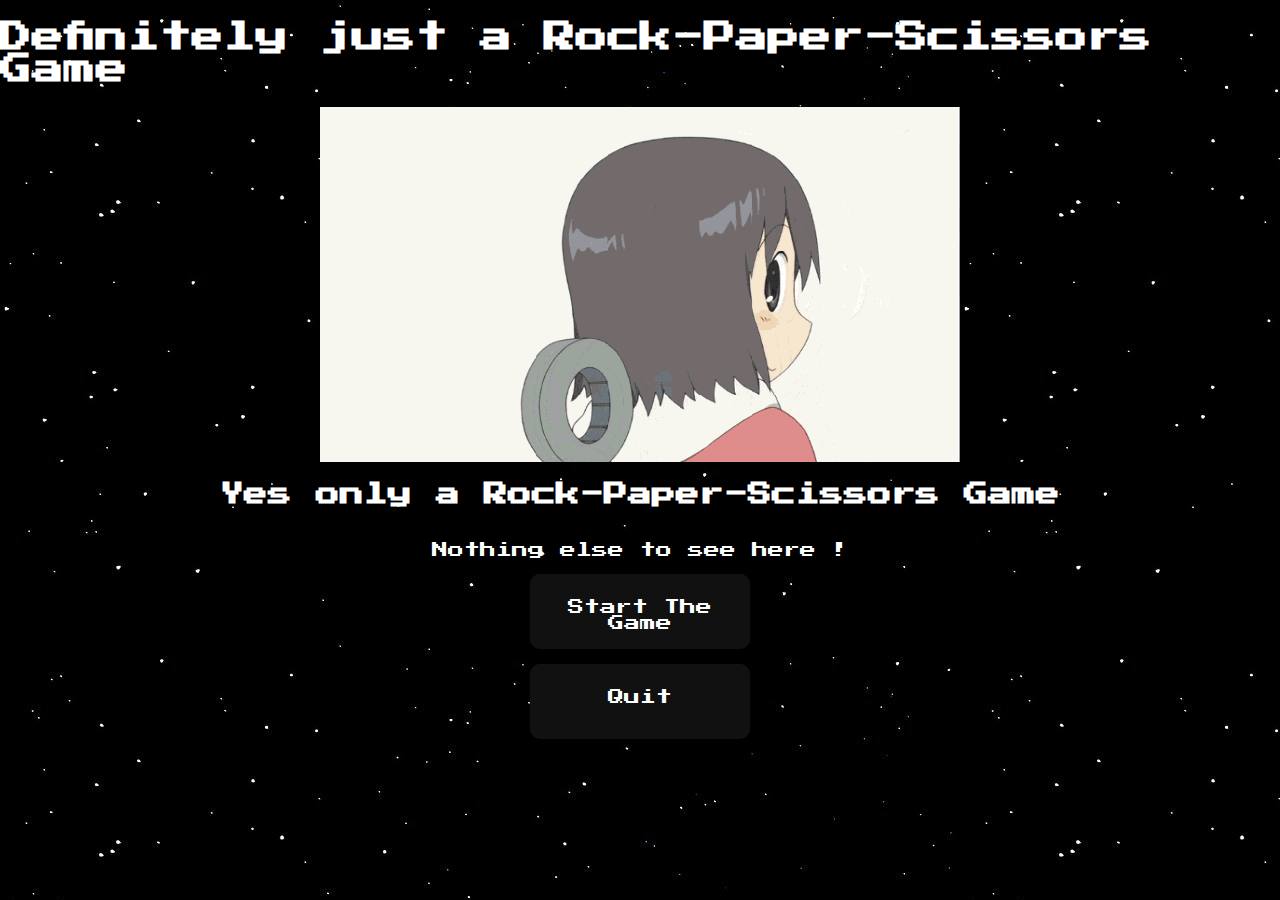
<file: index.html>
<!DOCTYPE html>
<html lang="en">
<head>
    <meta charset="UTF-8">
    <meta http-equiv="X-UA-Compatible" content="IE=edge">
    <meta name="viewport" content="width=device-width, initial-scale=1.0">
    <link rel="stylesheet" href="./styles/main-menu-style.css">
    <title>Document</title>
</head>
<body>
    <section id="title-section">
        <h1>Definitely just a Rock-Paper-Scissors Game</h1>
    </section>
    <section id="main-section">
        <img src="./styles/img/rockappaerscissors.gif" alt="">
        <h2>Yes only a Rock-Paper-Scissors Game</h2>
        <p>Nothing else to see here ! </p>
        <a href="RockPaperScissors.html" class="glow-on-hover"> Start The Game </button>
        <a href="RockPaperScissors.html" class="glow-on-hover">Quit</button>
    </section>

</body>
</html>
</file>
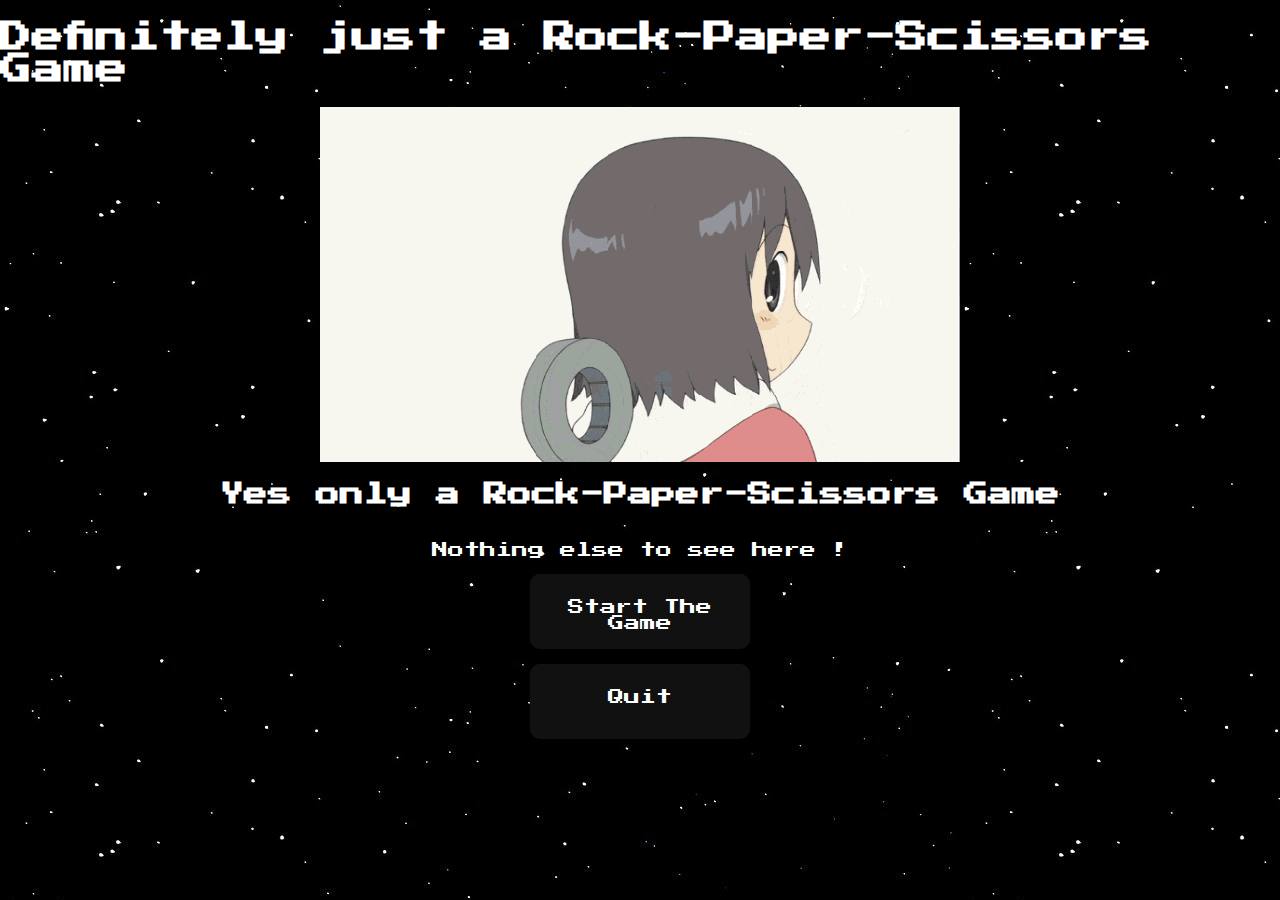
<file: mainmenu.html>
<!DOCTYPE html>
<html lang="en">
<head>
    <meta charset="UTF-8">
    <meta http-equiv="X-UA-Compatible" content="IE=edge">
    <meta name="viewport" content="width=device-width, initial-scale=1.0">
    <link rel="stylesheet" href="./styles/main-menu-style.css">
    <title>Document</title>
</head>
<body>
    <section id="title-section">
        <h1>Definitely just a Rock-Paper-Scissors Game</h1>
    </section>
    <section id="main-section">
        <img src="./styles/img/rockappaerscissors.gif" alt="">
        <h2>Yes only a Rock-Paper-Scissors Game</h2>
        <p>Nothing else to see here ! </p>
        <a href="RockPaperScissors.html" class="glow-on-hover"> Start The Game </button>
        <a href="RockPaperScissors.html" class="glow-on-hover">Quit</button>
    </section>

</body>
</html>
</file>
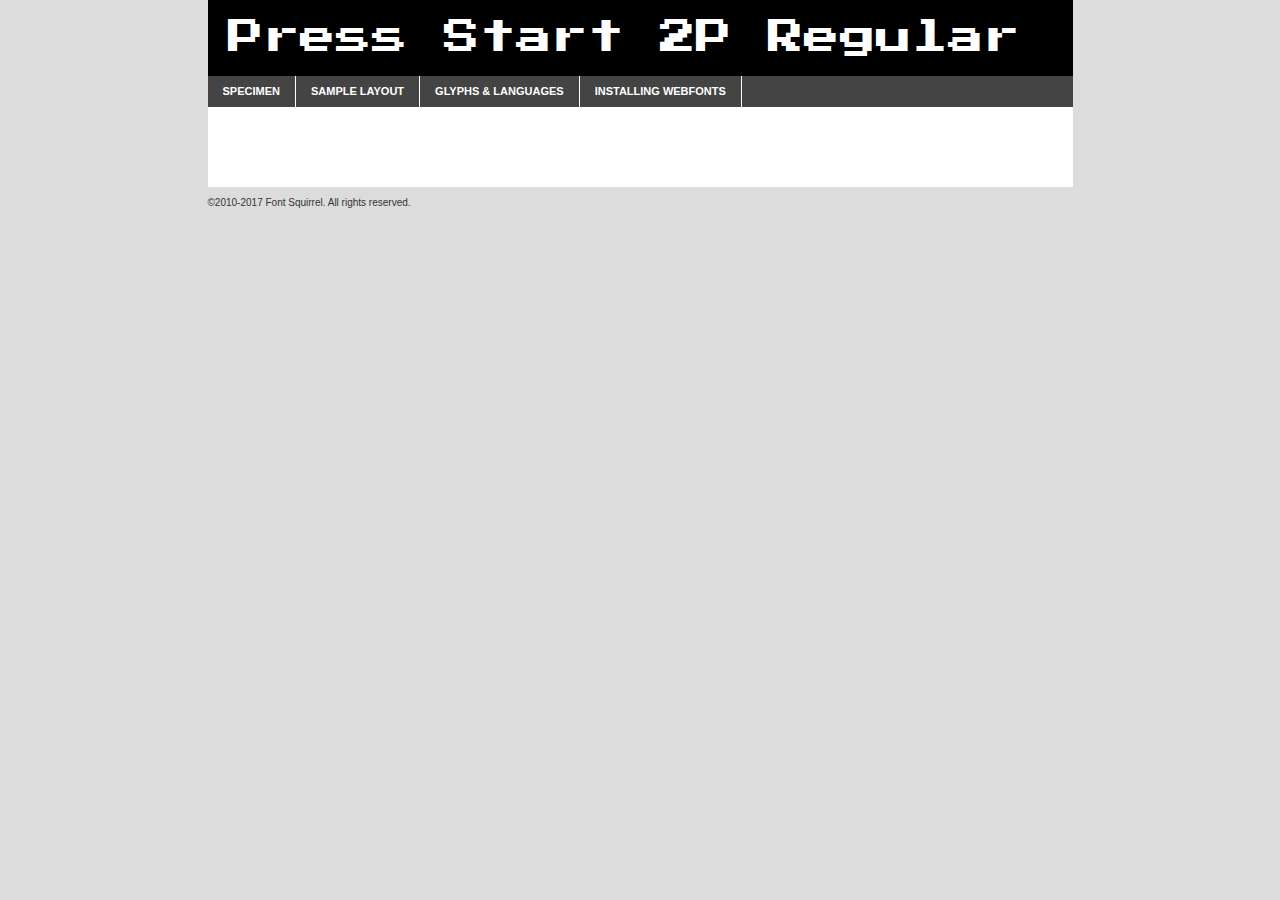
<file: fonts/pressstart2p-regular-demo.html>
<!DOCTYPE html PUBLIC "-//W3C//DTD XHTML 1.0 Transitional//EN"
	"http://www.w3.org/TR/xhtml1/DTD/xhtml1-transitional.dtd">

<html xmlns="http://www.w3.org/1999/xhtml" xml:lang="en" lang="en">
<head>
	<meta http-equiv="Content-Type" content="text/html; charset=utf-8" />
	<script src="http://ajax.googleapis.com/ajax/libs/jquery/1.7.2/jquery.min.js" type="text/javascript" charset="utf-8"></script>
	<script type="text/javascript">
	(function($){$.fn.easyTabs=function(option){var param=jQuery.extend({fadeSpeed:"fast",defaultContent:1,activeClass:'active'},option);$(this).each(function(){var thisId="#"+this.id;if(param.defaultContent==''){param.defaultContent=1;}
	if(typeof param.defaultContent=="number")
	{var defaultTab=$(thisId+" .tabs li:eq("+(param.defaultContent-1)+") a").attr('href').substr(1);}else{var defaultTab=param.defaultContent;}
	$(thisId+" .tabs li a").each(function(){var tabToHide=$(this).attr('href').substr(1);$("#"+tabToHide).addClass('easytabs-tab-content');});hideAll();changeContent(defaultTab);function hideAll(){$(thisId+" .easytabs-tab-content").hide();}
	function changeContent(tabId){hideAll();$(thisId+" .tabs li").removeClass(param.activeClass);$(thisId+" .tabs li a[href=#"+tabId+"]").closest('li').addClass(param.activeClass);if(param.fadeSpeed!="none")
	{$(thisId+" #"+tabId).fadeIn(param.fadeSpeed);}else{$(thisId+" #"+tabId).show();}}
	$(thisId+" .tabs li").click(function(){var tabId=$(this).find('a').attr('href').substr(1);changeContent(tabId);return false;});});}})(jQuery);
	</script>
	<link rel="stylesheet" href="specimen_files/specimen_stylesheet.css" type="text/css" charset="utf-8" />
	<link rel="stylesheet" href="stylesheet.css" type="text/css" charset="utf-8" />

	<style type="text/css">
					body{
				font-family: 'press_start_2pregular';
							}
		</style>

	<title>Press Start 2P Regular Specimen</title>
	
	
	<script type="text/javascript" charset="utf-8">
		$(document).ready(function() {
			$('#container').easyTabs({defaultContent:1});
		});
	</script>
</head>

<body>
<div id="container">
	<div id="header">
		Press Start 2P Regular	</div>
	<ul class="tabs">
		<li><a href="#specimen">Specimen</a></li>
		<li><a href="#layout">Sample Layout</a></li>
				<li><a href="#glyphs">Glyphs &amp; Languages</a></li>
		<li><a href="#installing">Installing Webfonts</a></li>
		
	</ul>
	
	<div id="main_content">

		
			<div id="specimen">
		
				<div class="section">
					<div class="grid12 firstcol">
						<div class="huge">AaBb</div>
					</div>
				</div>
		
				<div class="section">
					<div class="glyph_range">A&#x200B;B&#x200b;C&#x200b;D&#x200b;E&#x200b;F&#x200b;G&#x200b;H&#x200b;I&#x200b;J&#x200b;K&#x200b;L&#x200b;M&#x200b;N&#x200b;O&#x200b;P&#x200b;Q&#x200b;R&#x200b;S&#x200b;T&#x200b;U&#x200b;V&#x200b;W&#x200b;X&#x200b;Y&#x200b;Z&#x200b;a&#x200b;b&#x200b;c&#x200b;d&#x200b;e&#x200b;f&#x200b;g&#x200b;h&#x200b;i&#x200b;j&#x200b;k&#x200b;l&#x200b;m&#x200b;n&#x200b;o&#x200b;p&#x200b;q&#x200b;r&#x200b;s&#x200b;t&#x200b;u&#x200b;v&#x200b;w&#x200b;x&#x200b;y&#x200b;z&#x200b;1&#x200b;2&#x200b;3&#x200b;4&#x200b;5&#x200b;6&#x200b;7&#x200b;8&#x200b;9&#x200b;0&#x200b;&amp;&#x200b;.&#x200b;,&#x200b;?&#x200b;!&#x200b;&#64;&#x200b;(&#x200b;)&#x200b;#&#x200b;$&#x200b;%&#x200b;*&#x200b;+&#x200b;-&#x200b;=&#x200b;:&#x200b;;</div>
				</div>
				<div class="section">
					<div class="grid12 firstcol">
						<table class="sample_table">
							<tr><td>10</td><td class="size10">abcdefghijklmnopqrstuvwxyzABCDEFGHIJKLMNOPQRSTUVWXYZ0123456789abcdefghijklmnopqrstuvwxyzABCDEFGHIJKLMNOPQRSTUVWXYZ0123456789abcdefghijklmnopqrstuvwxyzABCDEFGHIJKLMNOPQRSTUVWXYZ</td></tr>
							<tr><td>11</td><td class="size11">abcdefghijklmnopqrstuvwxyzABCDEFGHIJKLMNOPQRSTUVWXYZ0123456789abcdefghijklmnopqrstuvwxyzABCDEFGHIJKLMNOPQRSTUVWXYZ0123456789abcdefghijklmnopqrstuvwxyzABCDEFGHIJKLMNOPQRSTUVWXYZ</td></tr>
							<tr><td>12</td><td class="size12">abcdefghijklmnopqrstuvwxyzABCDEFGHIJKLMNOPQRSTUVWXYZ0123456789abcdefghijklmnopqrstuvwxyzABCDEFGHIJKLMNOPQRSTUVWXYZ0123456789abcdefghijklmnopqrstuvwxyzABCDEFGHIJKLMNOPQRSTUVWXYZ</td></tr>
							<tr><td>13</td><td class="size13">abcdefghijklmnopqrstuvwxyzABCDEFGHIJKLMNOPQRSTUVWXYZ0123456789abcdefghijklmnopqrstuvwxyzABCDEFGHIJKLMNOPQRSTUVWXYZ0123456789abcdefghijklmnopqrstuvwxyzABCDEFGHIJKLMNOPQRSTUVWXYZ</td></tr>
							<tr><td>14</td><td class="size14">abcdefghijklmnopqrstuvwxyzABCDEFGHIJKLMNOPQRSTUVWXYZ0123456789abcdefghijklmnopqrstuvwxyzABCDEFGHIJKLMNOPQRSTUVWXYZ0123456789abcdefghijklmnopqrstuvwxyzABCDEFGHIJKLMNOPQRSTUVWXYZ</td></tr>
							<tr><td>16</td><td class="size16">abcdefghijklmnopqrstuvwxyzABCDEFGHIJKLMNOPQRSTUVWXYZ0123456789abcdefghijklmnopqrstuvwxyzABCDEFGHIJKLMNOPQRSTUVWXYZ</td></tr>
							<tr><td>18</td><td class="size18">abcdefghijklmnopqrstuvwxyzABCDEFGHIJKLMNOPQRSTUVWXYZ0123456789abcdefghijklmnopqrstuvwxyzABCDEFGHIJKLMNOPQRSTUVWXYZ</td></tr>
							<tr><td>20</td><td class="size20">abcdefghijklmnopqrstuvwxyzABCDEFGHIJKLMNOPQRSTUVWXYZ0123456789abcdefghijklmnopqrstuvwxyzABCDEFGHIJKLMNOPQRSTUVWXYZ</td></tr>
							<tr><td>24</td><td class="size24">abcdefghijklmnopqrstuvwxyzABCDEFGHIJKLMNOPQRSTUVWXYZ0123456789abcdefghijklmnopqrstuvwxyzABCDEFGHIJKLMNOPQRSTUVWXYZ</td></tr>
							<tr><td>30</td><td class="size30">abcdefghijklmnopqrstuvwxyzABCDEFGHIJKLMNOPQRSTUVWXYZ0123456789abcdefghijklmnopqrstuvwxyzABCDEFGHIJKLMNOPQRSTUVWXYZ</td></tr>
							<tr><td>36</td><td class="size36">abcdefghijklmnopqrstuvwxyzABCDEFGHIJKLMNOPQRSTUVWXYZ0123456789abcdefghijklmnopqrstuvwxyzABCDEFGHIJKLMNOPQRSTUVWXYZ</td></tr>
							<tr><td>48</td><td class="size48">abcdefghijklmnopqrstuvwxyzABCDEFGHIJKLMNOPQRSTUVWXYZ0123456789abcdefghijklmnopqrstuvwxyzABCDEFGHIJKLMNOPQRSTUVWXYZ</td></tr>
							<tr><td>60</td><td class="size60">abcdefghijklmnopqrstuvwxyzABCDEFGHIJKLMNOPQRSTUVWXYZ0123456789abcdefghijklmnopqrstuvwxyzABCDEFGHIJKLMNOPQRSTUVWXYZ</td></tr>
							<tr><td>72</td><td class="size72">abcdefghijklmnopqrstuvwxyzABCDEFGHIJKLMNOPQRSTUVWXYZ0123456789abcdefghijklmnopqrstuvwxyzABCDEFGHIJKLMNOPQRSTUVWXYZ</td></tr>
							<tr><td>90</td><td class="size90">abcdefghijklmnopqrstuvwxyzABCDEFGHIJKLMNOPQRSTUVWXYZ0123456789abcdefghijklmnopqrstuvwxyzABCDEFGHIJKLMNOPQRSTUVWXYZ</td></tr>
						</table>
				
					</div>
			
				</div>
		
		
		
								<div class="section" id="bodycomparison">


										<div id="xheight">
				<div class="fontbody">&#x25FC;&#x25FC;&#x25FC;&#x25FC;&#x25FC;&#x25FC;&#x25FC;&#x25FC;&#x25FC;&#x25FC;&#x25FC;&#x25FC;&#x25FC;&#x25FC;&#x25FC;&#x25FC;&#x25FC;&#x25FC;&#x25FC;&#x25FC;&#x25FC;&#x25FC;&#x25FC;&#x25FC;&#x25FC;&#x25FC;&#x25FC;&#x25FC;&#x25FC;&#x25FC;&#x25FC;&#x25FC;&#x25FC;&#x25FC;&#x25FC;&#x25FC;&#x25FC;&#x25FC;&#x25FC;&#x25FC;&#x25FC;&#x25FC;&#x25FC;&#x25FC;&#x25FC;&#x25FC;&#x25FC;&#x25FC;&#x25FC;&#x25FC;&#x25FC;&#x25FC;&#x25FC;&#x25FC;&#x25FC;&#x25FC;&#x25FC;&#x25FC;&#x25FC;&#x25FC;&#x25FC;&#x25FC;&#x25FC;&#x25FC;&#x25FC;&#x25FC;&#x25FC;&#x25FC;&#x25FC;&#x25FC;&#x25FC;&#x25FC;&#x25FC;&#x25FC;&#x25FC;&#x25FC;&#x25FC;&#x25FC;&#x25FC;&#x25FC;&#x25FC;&#x25FC;&#x25FC;&#x25FC;&#x25FC;&#x25FC;&#x25FC;&#x25FC;&#x25FC;&#x25FC;&#x25FC;&#x25FC;&#x25FC;&#x25FC;&#x25FC;&#x25FC;&#x25FC;&#x25FC;&#x25FC;body</div><div class="arialbody">body</div><div class="verdanabody">body</div><div class="georgiabody">body</div></div>
										<div class="fontbody" style="z-index:1">
											body<span>Press Start 2P Regular</span>
										</div>
										<div class="arialbody" style="z-index:1">
											body<span>Arial</span>
										</div>
										<div class="verdanabody" style="z-index:1">
											body<span>Verdana</span>
										</div>
										<div class="georgiabody" style="z-index:1">
											body<span>Georgia</span>
										</div>



								</div>
		
		
				<div class="section psample psample_row1" id="">
					
					<div class="grid2 firstcol">
						<p class="size10"><span>10.</span>Aenean lacinia bibendum nulla sed consectetur. Fusce dapibus, tellus ac cursus commodo, tortor mauris condimentum nibh, ut fermentum massa justo sit amet risus. Nullam id dolor id nibh ultricies vehicula ut id elit. Cum sociis natoque penatibus et magnis dis parturient montes, nascetur ridiculus mus. Nulla vitae elit libero, a pharetra augue.</p>
			
					</div>
					<div class="grid3">
						<p class="size11"><span>11.</span>Aenean lacinia bibendum nulla sed consectetur. Fusce dapibus, tellus ac cursus commodo, tortor mauris condimentum nibh, ut fermentum massa justo sit amet risus. Nullam id dolor id nibh ultricies vehicula ut id elit. Cum sociis natoque penatibus et magnis dis parturient montes, nascetur ridiculus mus. Nulla vitae elit libero, a pharetra augue.</p>
			
					</div>
					<div class="grid3">
						<p class="size12"><span>12.</span>Aenean lacinia bibendum nulla sed consectetur. Fusce dapibus, tellus ac cursus commodo, tortor mauris condimentum nibh, ut fermentum massa justo sit amet risus. Nullam id dolor id nibh ultricies vehicula ut id elit. Cum sociis natoque penatibus et magnis dis parturient montes, nascetur ridiculus mus. Nulla vitae elit libero, a pharetra augue.</p>
			
					</div>
					<div class="grid4">
						<p class="size13"><span>13.</span>Aenean lacinia bibendum nulla sed consectetur. Fusce dapibus, tellus ac cursus commodo, tortor mauris condimentum nibh, ut fermentum massa justo sit amet risus. Nullam id dolor id nibh ultricies vehicula ut id elit. Cum sociis natoque penatibus et magnis dis parturient montes, nascetur ridiculus mus. Nulla vitae elit libero, a pharetra augue.</p>
			
					</div>
					<div class="white_blend"></div>
					
				</div>
				<div class="section psample psample_row2" id="">
					<div class="grid3 firstcol">
						<p class="size14"><span>14.</span>Aenean lacinia bibendum nulla sed consectetur. Fusce dapibus, tellus ac cursus commodo, tortor mauris condimentum nibh, ut fermentum massa justo sit amet risus. Nullam id dolor id nibh ultricies vehicula ut id elit. Cum sociis natoque penatibus et magnis dis parturient montes, nascetur ridiculus mus. Nulla vitae elit libero, a pharetra augue.</p>
			
					</div>
					<div class="grid4">
						<p class="size16"><span>16.</span>Aenean lacinia bibendum nulla sed consectetur. Fusce dapibus, tellus ac cursus commodo, tortor mauris condimentum nibh, ut fermentum massa justo sit amet risus. Nullam id dolor id nibh ultricies vehicula ut id elit. Cum sociis natoque penatibus et magnis dis parturient montes, nascetur ridiculus mus. Nulla vitae elit libero, a pharetra augue.</p>
			
					</div>
					<div class="grid5">
						<p class="size18"><span>18.</span>Aenean lacinia bibendum nulla sed consectetur. Fusce dapibus, tellus ac cursus commodo, tortor mauris condimentum nibh, ut fermentum massa justo sit amet risus. Nullam id dolor id nibh ultricies vehicula ut id elit. Cum sociis natoque penatibus et magnis dis parturient montes, nascetur ridiculus mus. Nulla vitae elit libero, a pharetra augue.</p>
			
					</div>

					<div class="white_blend"></div>

				</div>
				
				<div class="section psample psample_row3" id="">
					<div class="grid5 firstcol">
						<p class="size20"><span>20.</span>Aenean lacinia bibendum nulla sed consectetur. Fusce dapibus, tellus ac cursus commodo, tortor mauris condimentum nibh, ut fermentum massa justo sit amet risus. Nullam id dolor id nibh ultricies vehicula ut id elit. Cum sociis natoque penatibus et magnis dis parturient montes, nascetur ridiculus mus. Nulla vitae elit libero, a pharetra augue.</p>
					</div>
					<div class="grid7">
						<p class="size24"><span>24.</span>Aenean lacinia bibendum nulla sed consectetur. Fusce dapibus, tellus ac cursus commodo, tortor mauris condimentum nibh, ut fermentum massa justo sit amet risus. Nullam id dolor id nibh ultricies vehicula ut id elit. Cum sociis natoque penatibus et magnis dis parturient montes, nascetur ridiculus mus. Nulla vitae elit libero, a pharetra augue.</p>
					</div>
					
					<div class="white_blend"></div>
					
				</div>
				
				<div class="section psample psample_row4" id="">
					<div class="grid12 firstcol">
						<p class="size30"><span>30.</span>Aenean lacinia bibendum nulla sed consectetur. Fusce dapibus, tellus ac cursus commodo, tortor mauris condimentum nibh, ut fermentum massa justo sit amet risus. Nullam id dolor id nibh ultricies vehicula ut id elit. Cum sociis natoque penatibus et magnis dis parturient montes, nascetur ridiculus mus. Nulla vitae elit libero, a pharetra augue.</p>
					</div>
					<div class="white_blend"></div>
					
				</div>
				
				
				
				<div class="section psample psample_row1 fullreverse">
					<div class="grid2 firstcol">
						<p class="size10"><span>10.</span>Aenean lacinia bibendum nulla sed consectetur. Fusce dapibus, tellus ac cursus commodo, tortor mauris condimentum nibh, ut fermentum massa justo sit amet risus. Nullam id dolor id nibh ultricies vehicula ut id elit. Cum sociis natoque penatibus et magnis dis parturient montes, nascetur ridiculus mus. Nulla vitae elit libero, a pharetra augue.</p>
			
					</div>
					<div class="grid3">
						<p class="size11"><span>11.</span>Aenean lacinia bibendum nulla sed consectetur. Fusce dapibus, tellus ac cursus commodo, tortor mauris condimentum nibh, ut fermentum massa justo sit amet risus. Nullam id dolor id nibh ultricies vehicula ut id elit. Cum sociis natoque penatibus et magnis dis parturient montes, nascetur ridiculus mus. Nulla vitae elit libero, a pharetra augue.</p>
			
					</div>
					<div class="grid3">
						<p class="size12"><span>12.</span>Aenean lacinia bibendum nulla sed consectetur. Fusce dapibus, tellus ac cursus commodo, tortor mauris condimentum nibh, ut fermentum massa justo sit amet risus. Nullam id dolor id nibh ultricies vehicula ut id elit. Cum sociis natoque penatibus et magnis dis parturient montes, nascetur ridiculus mus. Nulla vitae elit libero, a pharetra augue.</p>
			
					</div>
					<div class="grid4">
						<p class="size13"><span>13.</span>Aenean lacinia bibendum nulla sed consectetur. Fusce dapibus, tellus ac cursus commodo, tortor mauris condimentum nibh, ut fermentum massa justo sit amet risus. Nullam id dolor id nibh ultricies vehicula ut id elit. Cum sociis natoque penatibus et magnis dis parturient montes, nascetur ridiculus mus. Nulla vitae elit libero, a pharetra augue.</p>
			
					</div>
					<div class="black_blend"></div>
					
				</div>
				
				<div class="section psample psample_row2 fullreverse">
					<div class="grid3 firstcol">
						<p class="size14"><span>14.</span>Aenean lacinia bibendum nulla sed consectetur. Fusce dapibus, tellus ac cursus commodo, tortor mauris condimentum nibh, ut fermentum massa justo sit amet risus. Nullam id dolor id nibh ultricies vehicula ut id elit. Cum sociis natoque penatibus et magnis dis parturient montes, nascetur ridiculus mus. Nulla vitae elit libero, a pharetra augue.</p>
			
					</div>
					<div class="grid4">
						<p class="size16"><span>16.</span>Aenean lacinia bibendum nulla sed consectetur. Fusce dapibus, tellus ac cursus commodo, tortor mauris condimentum nibh, ut fermentum massa justo sit amet risus. Nullam id dolor id nibh ultricies vehicula ut id elit. Cum sociis natoque penatibus et magnis dis parturient montes, nascetur ridiculus mus. Nulla vitae elit libero, a pharetra augue.</p>
			
					</div>
					<div class="grid5">
						<p class="size18"><span>18.</span>Aenean lacinia bibendum nulla sed consectetur. Fusce dapibus, tellus ac cursus commodo, tortor mauris condimentum nibh, ut fermentum massa justo sit amet risus. Nullam id dolor id nibh ultricies vehicula ut id elit. Cum sociis natoque penatibus et magnis dis parturient montes, nascetur ridiculus mus. Nulla vitae elit libero, a pharetra augue.</p>
			
					</div>
					<div class="black_blend"></div>

				</div>
				
				<div class="section psample fullreverse psample_row3" id="">
					<div class="grid5 firstcol">
						<p class="size20"><span>20.</span>Aenean lacinia bibendum nulla sed consectetur. Fusce dapibus, tellus ac cursus commodo, tortor mauris condimentum nibh, ut fermentum massa justo sit amet risus. Nullam id dolor id nibh ultricies vehicula ut id elit. Cum sociis natoque penatibus et magnis dis parturient montes, nascetur ridiculus mus. Nulla vitae elit libero, a pharetra augue.</p>
					</div>
					<div class="grid7">
						<p class="size24"><span>24.</span>Aenean lacinia bibendum nulla sed consectetur. Fusce dapibus, tellus ac cursus commodo, tortor mauris condimentum nibh, ut fermentum massa justo sit amet risus. Nullam id dolor id nibh ultricies vehicula ut id elit. Cum sociis natoque penatibus et magnis dis parturient montes, nascetur ridiculus mus. Nulla vitae elit libero, a pharetra augue.</p>
					</div>
					
					<div class="black_blend"></div>
					
				</div>
				
				<div class="section psample fullreverse psample_row4" id="" style="border-bottom: 20px #000 solid;">
					<div class="grid12 firstcol">
						<p class="size30"><span>30.</span>Aenean lacinia bibendum nulla sed consectetur. Fusce dapibus, tellus ac cursus commodo, tortor mauris condimentum nibh, ut fermentum massa justo sit amet risus. Nullam id dolor id nibh ultricies vehicula ut id elit. Cum sociis natoque penatibus et magnis dis parturient montes, nascetur ridiculus mus. Nulla vitae elit libero, a pharetra augue.</p>
					</div>
					<div class="black_blend"></div>
					
				</div>
				
				
				
				
			</div>
			
			<div id="layout">
				
				<div class="section">
					
					<div class="grid12 firstcol">
						<h1>Lorem Ipsum Dolor</h1>
						<h2>Etiam porta sem malesuada magna mollis euismod</h2>
						
						<p class="byline">By <a href="#link">Aenean Lacinia</a></p>
					</div>
				</div>
				<div class="section">
					<div class="grid8 firstcol">
						<p class="large">Donec sed odio dui. Morbi leo risus, porta ac consectetur ac, vestibulum at eros. Fusce dapibus, tellus ac cursus commodo, tortor mauris condimentum nibh, ut fermentum massa justo sit amet risus. </p>

						
						<h3>Pellentesque ornare sem</h3>

						<p>Maecenas sed diam eget risus varius blandit sit amet non magna. Maecenas faucibus mollis interdum. Donec ullamcorper nulla non metus auctor fringilla. Nullam id dolor id nibh ultricies vehicula ut id elit. Nullam id dolor id nibh ultricies vehicula ut id elit. </p>

						<p>Aenean eu leo quam. Pellentesque ornare sem lacinia quam venenatis vestibulum. Lorem ipsum dolor sit amet, consectetur adipiscing elit. Cum sociis natoque penatibus et magnis dis parturient montes, nascetur ridiculus mus. </p>

						<p>Nulla vitae elit libero, a pharetra augue. Praesent commodo cursus magna, vel scelerisque nisl consectetur et. Aenean lacinia bibendum nulla sed consectetur. </p>

						<p>Nullam quis risus eget urna mollis ornare vel eu leo. Nullam quis risus eget urna mollis ornare vel eu leo. Maecenas sed diam eget risus varius blandit sit amet non magna. Donec ullamcorper nulla non metus auctor fringilla. </p>

						<h3>Cras mattis consectetur</h3>

						<p>Aenean eu leo quam. Pellentesque ornare sem lacinia quam venenatis vestibulum. Aenean lacinia bibendum nulla sed consectetur. Integer posuere erat a ante venenatis dapibus posuere velit aliquet. Cras mattis consectetur purus sit amet fermentum. </p>

						<p>Nullam id dolor id nibh ultricies vehicula ut id elit. Nullam quis risus eget urna mollis ornare vel eu leo. Cras mattis consectetur purus sit amet fermentum.</p>
					</div>
					
					<div class="grid4 sidebar">
						
						<div class="box reverse">
							<p class="last">Nullam quis risus eget urna mollis ornare vel eu leo. Donec ullamcorper nulla non metus auctor fringilla. Cras mattis consectetur purus sit amet fermentum. Sed posuere consectetur est at lobortis. Lorem ipsum dolor sit amet, consectetur adipiscing elit. </p>
						</div>
						
						<p class="caption">Maecenas sed diam eget risus varius.</p>

						<p>Vestibulum id ligula porta felis euismod semper. Integer posuere erat a ante venenatis dapibus posuere velit aliquet. Vestibulum id ligula porta felis euismod semper. Sed posuere consectetur est at lobortis. Maecenas sed diam eget risus varius blandit sit amet non magna. Fusce dapibus, tellus ac cursus commodo, tortor mauris condimentum nibh, ut fermentum massa justo sit amet risus. </p>

					

						<p>Duis mollis, est non commodo luctus, nisi erat porttitor ligula, eget lacinia odio sem nec elit. Aenean lacinia bibendum nulla sed consectetur. Vivamus sagittis lacus vel augue laoreet rutrum faucibus dolor auctor. Aenean lacinia bibendum nulla sed consectetur. Nullam quis risus eget urna mollis ornare vel eu leo. </p>

						<p>Praesent commodo cursus magna, vel scelerisque nisl consectetur et. Donec ullamcorper nulla non metus auctor fringilla. Maecenas faucibus mollis interdum. Fusce dapibus, tellus ac cursus commodo, tortor mauris condimentum nibh, ut fermentum massa justo sit amet risus. </p>

					</div>
				</div>
				
			</div>


			



		<div id="glyphs">
			<div class="section">
				<div class="grid12 firstcol">
			
				<h1>Language Support</h1>
				<p>The subset of Press Start 2P Regular in this kit supports the following languages:<br />
			
					Albanian, Basque, Breton, Chamorro, Danish, Dutch, English, Faroese, Finnish, French, Frisian, Galician, German, Icelandic, Italian, Malagasy, Norwegian, Portuguese, Spanish, Alsatian, Aragonese, Arapaho, Arrernte, Asturian, Aymara, Bislama, Cebuano, Corsican, Fijian, French_creole, Genoese, Gilbertese, Greenlandic, Haitian_creole, Hiligaynon, Hmong, Hopi, Ibanag, Iloko_ilokano, Indonesian, Interglossa_glosa, Interlingua, Irish_gaelic, Jerriais, Lojban, Lombard, Luxembourgeois, Manx, Mohawk, Norfolk_pitcairnese, Occitan, Oromo, Pangasinan, Papiamento, Piedmontese, Potawatomi, Rhaeto-romance, Romansh, Rotokas, Sami_lule, Samoan, Sardinian, Scots_gaelic, Seychelles_creole, Shona, Sicilian, Somali, Southern_ndebele, Swahili, Swati_swazi, Tagalog_filipino_pilipino, Tetum, Tok_pisin, Uyghur_latinized, Volapuk, Walloon, Warlpiri, Xhosa, Yapese, Zulu, Latinbasic, Ubasic, Demo				</p>
				<h1>Glyph Chart</h1>
				<p>The subset of Press Start 2P Regular in this kit includes all the glyphs listed below. Unicode entities are included above each glyph to help you insert individual characters into your layout.</p>
				<div id="glyph_chart">
			
																														 <div><p>&amp;#13;</p>&#13;</div>
																				 <div><p>&amp;#32;</p>&#32;</div>
																				 <div><p>&amp;#33;</p>&#33;</div>
																				 <div><p>&amp;#34;</p>&#34;</div>
																				 <div><p>&amp;#35;</p>&#35;</div>
																				 <div><p>&amp;#36;</p>&#36;</div>
																				 <div><p>&amp;#37;</p>&#37;</div>
																				 <div><p>&amp;#38;</p>&#38;</div>
																				 <div><p>&amp;#39;</p>&#39;</div>
																				 <div><p>&amp;#40;</p>&#40;</div>
																				 <div><p>&amp;#41;</p>&#41;</div>
																				 <div><p>&amp;#42;</p>&#42;</div>
																				 <div><p>&amp;#43;</p>&#43;</div>
																				 <div><p>&amp;#44;</p>&#44;</div>
																				 <div><p>&amp;#45;</p>&#45;</div>
																				 <div><p>&amp;#46;</p>&#46;</div>
																				 <div><p>&amp;#47;</p>&#47;</div>
																				 <div><p>&amp;#48;</p>&#48;</div>
																				 <div><p>&amp;#49;</p>&#49;</div>
																				 <div><p>&amp;#50;</p>&#50;</div>
																				 <div><p>&amp;#51;</p>&#51;</div>
																				 <div><p>&amp;#52;</p>&#52;</div>
																				 <div><p>&amp;#53;</p>&#53;</div>
																				 <div><p>&amp;#54;</p>&#54;</div>
																				 <div><p>&amp;#55;</p>&#55;</div>
																				 <div><p>&amp;#56;</p>&#56;</div>
																				 <div><p>&amp;#57;</p>&#57;</div>
																				 <div><p>&amp;#58;</p>&#58;</div>
																				 <div><p>&amp;#59;</p>&#59;</div>
																				 <div><p>&amp;#60;</p>&#60;</div>
																				 <div><p>&amp;#61;</p>&#61;</div>
																				 <div><p>&amp;#62;</p>&#62;</div>
																				 <div><p>&amp;#63;</p>&#63;</div>
																				 <div><p>&amp;#64;</p>&#64;</div>
																				 <div><p>&amp;#65;</p>&#65;</div>
																				 <div><p>&amp;#66;</p>&#66;</div>
																				 <div><p>&amp;#67;</p>&#67;</div>
																				 <div><p>&amp;#68;</p>&#68;</div>
																				 <div><p>&amp;#69;</p>&#69;</div>
																				 <div><p>&amp;#70;</p>&#70;</div>
																				 <div><p>&amp;#71;</p>&#71;</div>
																				 <div><p>&amp;#72;</p>&#72;</div>
																				 <div><p>&amp;#73;</p>&#73;</div>
																				 <div><p>&amp;#74;</p>&#74;</div>
																				 <div><p>&amp;#75;</p>&#75;</div>
																				 <div><p>&amp;#76;</p>&#76;</div>
																				 <div><p>&amp;#77;</p>&#77;</div>
																				 <div><p>&amp;#78;</p>&#78;</div>
																				 <div><p>&amp;#79;</p>&#79;</div>
																				 <div><p>&amp;#80;</p>&#80;</div>
																				 <div><p>&amp;#81;</p>&#81;</div>
																				 <div><p>&amp;#82;</p>&#82;</div>
																				 <div><p>&amp;#83;</p>&#83;</div>
																				 <div><p>&amp;#84;</p>&#84;</div>
																				 <div><p>&amp;#85;</p>&#85;</div>
																				 <div><p>&amp;#86;</p>&#86;</div>
																				 <div><p>&amp;#87;</p>&#87;</div>
																				 <div><p>&amp;#88;</p>&#88;</div>
																				 <div><p>&amp;#89;</p>&#89;</div>
																				 <div><p>&amp;#90;</p>&#90;</div>
																				 <div><p>&amp;#91;</p>&#91;</div>
																				 <div><p>&amp;#92;</p>&#92;</div>
																				 <div><p>&amp;#93;</p>&#93;</div>
																				 <div><p>&amp;#94;</p>&#94;</div>
																				 <div><p>&amp;#95;</p>&#95;</div>
																				 <div><p>&amp;#96;</p>&#96;</div>
																				 <div><p>&amp;#97;</p>&#97;</div>
																				 <div><p>&amp;#98;</p>&#98;</div>
																				 <div><p>&amp;#99;</p>&#99;</div>
																				 <div><p>&amp;#100;</p>&#100;</div>
																				 <div><p>&amp;#101;</p>&#101;</div>
																				 <div><p>&amp;#102;</p>&#102;</div>
																				 <div><p>&amp;#103;</p>&#103;</div>
																				 <div><p>&amp;#104;</p>&#104;</div>
																				 <div><p>&amp;#105;</p>&#105;</div>
																				 <div><p>&amp;#106;</p>&#106;</div>
																				 <div><p>&amp;#107;</p>&#107;</div>
																				 <div><p>&amp;#108;</p>&#108;</div>
																				 <div><p>&amp;#109;</p>&#109;</div>
																				 <div><p>&amp;#110;</p>&#110;</div>
																				 <div><p>&amp;#111;</p>&#111;</div>
																				 <div><p>&amp;#112;</p>&#112;</div>
																				 <div><p>&amp;#113;</p>&#113;</div>
																				 <div><p>&amp;#114;</p>&#114;</div>
																				 <div><p>&amp;#115;</p>&#115;</div>
																				 <div><p>&amp;#116;</p>&#116;</div>
																				 <div><p>&amp;#117;</p>&#117;</div>
																				 <div><p>&amp;#118;</p>&#118;</div>
																				 <div><p>&amp;#119;</p>&#119;</div>
																				 <div><p>&amp;#120;</p>&#120;</div>
																				 <div><p>&amp;#121;</p>&#121;</div>
																				 <div><p>&amp;#122;</p>&#122;</div>
																				 <div><p>&amp;#123;</p>&#123;</div>
																				 <div><p>&amp;#124;</p>&#124;</div>
																				 <div><p>&amp;#125;</p>&#125;</div>
																				 <div><p>&amp;#126;</p>&#126;</div>
																				 <div><p>&amp;#127;</p>&#127;</div>
																				 <div><p>&amp;#160;</p>&#160;</div>
																				 <div><p>&amp;#161;</p>&#161;</div>
																				 <div><p>&amp;#162;</p>&#162;</div>
																				 <div><p>&amp;#163;</p>&#163;</div>
																				 <div><p>&amp;#164;</p>&#164;</div>
																				 <div><p>&amp;#165;</p>&#165;</div>
																				 <div><p>&amp;#166;</p>&#166;</div>
																				 <div><p>&amp;#167;</p>&#167;</div>
																				 <div><p>&amp;#168;</p>&#168;</div>
																				 <div><p>&amp;#169;</p>&#169;</div>
																				 <div><p>&amp;#170;</p>&#170;</div>
																				 <div><p>&amp;#171;</p>&#171;</div>
																				 <div><p>&amp;#172;</p>&#172;</div>
																				 <div><p>&amp;#173;</p>&#173;</div>
																				 <div><p>&amp;#174;</p>&#174;</div>
																				 <div><p>&amp;#175;</p>&#175;</div>
																				 <div><p>&amp;#176;</p>&#176;</div>
																				 <div><p>&amp;#177;</p>&#177;</div>
																				 <div><p>&amp;#178;</p>&#178;</div>
																				 <div><p>&amp;#179;</p>&#179;</div>
																				 <div><p>&amp;#180;</p>&#180;</div>
																				 <div><p>&amp;#181;</p>&#181;</div>
																				 <div><p>&amp;#182;</p>&#182;</div>
																				 <div><p>&amp;#183;</p>&#183;</div>
																				 <div><p>&amp;#184;</p>&#184;</div>
																				 <div><p>&amp;#185;</p>&#185;</div>
																				 <div><p>&amp;#186;</p>&#186;</div>
																				 <div><p>&amp;#187;</p>&#187;</div>
																				 <div><p>&amp;#188;</p>&#188;</div>
																				 <div><p>&amp;#189;</p>&#189;</div>
																				 <div><p>&amp;#190;</p>&#190;</div>
																				 <div><p>&amp;#191;</p>&#191;</div>
																				 <div><p>&amp;#192;</p>&#192;</div>
																				 <div><p>&amp;#193;</p>&#193;</div>
																				 <div><p>&amp;#194;</p>&#194;</div>
																				 <div><p>&amp;#195;</p>&#195;</div>
																				 <div><p>&amp;#196;</p>&#196;</div>
																				 <div><p>&amp;#197;</p>&#197;</div>
																				 <div><p>&amp;#198;</p>&#198;</div>
																				 <div><p>&amp;#199;</p>&#199;</div>
																				 <div><p>&amp;#200;</p>&#200;</div>
																				 <div><p>&amp;#201;</p>&#201;</div>
																				 <div><p>&amp;#202;</p>&#202;</div>
																				 <div><p>&amp;#203;</p>&#203;</div>
																				 <div><p>&amp;#204;</p>&#204;</div>
																				 <div><p>&amp;#205;</p>&#205;</div>
																				 <div><p>&amp;#206;</p>&#206;</div>
																				 <div><p>&amp;#207;</p>&#207;</div>
																				 <div><p>&amp;#208;</p>&#208;</div>
																				 <div><p>&amp;#209;</p>&#209;</div>
																				 <div><p>&amp;#210;</p>&#210;</div>
																				 <div><p>&amp;#211;</p>&#211;</div>
																				 <div><p>&amp;#212;</p>&#212;</div>
																				 <div><p>&amp;#213;</p>&#213;</div>
																				 <div><p>&amp;#214;</p>&#214;</div>
																				 <div><p>&amp;#215;</p>&#215;</div>
																				 <div><p>&amp;#216;</p>&#216;</div>
																				 <div><p>&amp;#217;</p>&#217;</div>
																				 <div><p>&amp;#218;</p>&#218;</div>
																				 <div><p>&amp;#219;</p>&#219;</div>
																				 <div><p>&amp;#220;</p>&#220;</div>
																				 <div><p>&amp;#221;</p>&#221;</div>
																				 <div><p>&amp;#222;</p>&#222;</div>
																				 <div><p>&amp;#223;</p>&#223;</div>
																				 <div><p>&amp;#224;</p>&#224;</div>
																				 <div><p>&amp;#225;</p>&#225;</div>
																				 <div><p>&amp;#226;</p>&#226;</div>
																				 <div><p>&amp;#227;</p>&#227;</div>
																				 <div><p>&amp;#228;</p>&#228;</div>
																				 <div><p>&amp;#229;</p>&#229;</div>
																				 <div><p>&amp;#230;</p>&#230;</div>
																				 <div><p>&amp;#231;</p>&#231;</div>
																				 <div><p>&amp;#232;</p>&#232;</div>
																				 <div><p>&amp;#233;</p>&#233;</div>
																				 <div><p>&amp;#234;</p>&#234;</div>
																				 <div><p>&amp;#235;</p>&#235;</div>
																				 <div><p>&amp;#236;</p>&#236;</div>
																				 <div><p>&amp;#237;</p>&#237;</div>
																				 <div><p>&amp;#238;</p>&#238;</div>
																				 <div><p>&amp;#239;</p>&#239;</div>
																				 <div><p>&amp;#240;</p>&#240;</div>
																				 <div><p>&amp;#241;</p>&#241;</div>
																				 <div><p>&amp;#242;</p>&#242;</div>
																				 <div><p>&amp;#243;</p>&#243;</div>
																				 <div><p>&amp;#244;</p>&#244;</div>
																				 <div><p>&amp;#245;</p>&#245;</div>
																				 <div><p>&amp;#246;</p>&#246;</div>
																				 <div><p>&amp;#247;</p>&#247;</div>
																				 <div><p>&amp;#248;</p>&#248;</div>
																				 <div><p>&amp;#249;</p>&#249;</div>
																				 <div><p>&amp;#250;</p>&#250;</div>
																				 <div><p>&amp;#251;</p>&#251;</div>
																				 <div><p>&amp;#252;</p>&#252;</div>
																				 <div><p>&amp;#253;</p>&#253;</div>
																				 <div><p>&amp;#254;</p>&#254;</div>
																				 <div><p>&amp;#255;</p>&#255;</div>
																				 <div><p>&amp;#338;</p>&#338;</div>
																				 <div><p>&amp;#339;</p>&#339;</div>
																				 <div><p>&amp;#376;</p>&#376;</div>
																				 <div><p>&amp;#710;</p>&#710;</div>
																				 <div><p>&amp;#732;</p>&#732;</div>
																				 <div><p>&amp;#8192;</p>&#8192;</div>
																				 <div><p>&amp;#8193;</p>&#8193;</div>
																				 <div><p>&amp;#8194;</p>&#8194;</div>
																				 <div><p>&amp;#8195;</p>&#8195;</div>
																				 <div><p>&amp;#8196;</p>&#8196;</div>
																				 <div><p>&amp;#8197;</p>&#8197;</div>
																				 <div><p>&amp;#8198;</p>&#8198;</div>
																				 <div><p>&amp;#8199;</p>&#8199;</div>
																				 <div><p>&amp;#8200;</p>&#8200;</div>
																				 <div><p>&amp;#8201;</p>&#8201;</div>
																				 <div><p>&amp;#8202;</p>&#8202;</div>
																				 <div><p>&amp;#8208;</p>&#8208;</div>
																				 <div><p>&amp;#8209;</p>&#8209;</div>
																				 <div><p>&amp;#8210;</p>&#8210;</div>
																				 <div><p>&amp;#8211;</p>&#8211;</div>
																				 <div><p>&amp;#8212;</p>&#8212;</div>
																				 <div><p>&amp;#8216;</p>&#8216;</div>
																				 <div><p>&amp;#8217;</p>&#8217;</div>
																				 <div><p>&amp;#8218;</p>&#8218;</div>
																				 <div><p>&amp;#8220;</p>&#8220;</div>
																				 <div><p>&amp;#8221;</p>&#8221;</div>
																				 <div><p>&amp;#8222;</p>&#8222;</div>
																				 <div><p>&amp;#8226;</p>&#8226;</div>
																				 <div><p>&amp;#8230;</p>&#8230;</div>
																				 <div><p>&amp;#8239;</p>&#8239;</div>
																				 <div><p>&amp;#8249;</p>&#8249;</div>
																				 <div><p>&amp;#8250;</p>&#8250;</div>
																				 <div><p>&amp;#8287;</p>&#8287;</div>
																				 <div><p>&amp;#8364;</p>&#8364;</div>
																				 <div><p>&amp;#8482;</p>&#8482;</div>
																				 <div><p>&amp;#9724;</p>&#9724;</div>
																				 <div><p>&amp;#64257;</p>&#64257;</div>
																				 <div><p>&amp;#64258;</p>&#64258;</div>
																																						</div>	
				</div>
		
		
			</div>
		</div>
		
		
		<div id="specs">
			
		</div>
	
		<div id="installing">
			<div class="section">
				<div class="grid7 firstcol">
					<h1>Installing Webfonts</h1>
					
					<p>Webfonts are supported by all major browser platforms but not all in the same way. There are currently four different font formats that must be included in order to target all browsers. This includes TTF, WOFF, EOT and SVG.</p>
					
					<h2>1. Upload your webfonts</h2>
					<p>You must upload your webfont kit to your website. They should be in or near the same directory as your CSS files.</p>
					
					<h2>2. Include the webfont stylesheet</h2>
					<p>A special CSS @font-face declaration helps the various browsers select the appropriate font it needs without causing you a bunch of headaches. Learn more about this syntax by reading the <a href="https://www.fontspring.com/blog/further-hardening-of-the-bulletproof-syntax">Fontspring blog post</a> about it. The code for it is as follows:</p>


<code>
@font-face{ 
	font-family: 'MyWebFont';
	src: url('WebFont.eot');
	src: url('WebFont.eot?#iefix') format('embedded-opentype'),
	     url('WebFont.woff') format('woff'),
	     url('WebFont.ttf') format('truetype'),
	     url('WebFont.svg#webfont') format('svg');
}
</code>

	<p>We've already gone ahead and generated the code for you. All you have to do is link to the stylesheet in your HTML, like this:</p>
	<code>&lt;link rel=&quot;stylesheet&quot; href=&quot;stylesheet.css&quot; type=&quot;text/css&quot; charset=&quot;utf-8&quot; /&gt;</code>

					<h2>3. Modify your own stylesheet</h2>
					<p>To take advantage of your new fonts, you must tell your stylesheet to use them. Look at the original @font-face declaration above and find the property called "font-family." The name linked there will be what you use to reference the font. Prepend that webfont name to the font stack in the "font-family" property, inside the selector you want to change. For example:</p>
<code>p { font-family: 'WebFont', Arial, sans-serif; }</code>

<h2>4. Test</h2>
<p>Getting webfonts to work cross-browser <em>can</em> be tricky. Use the information in the sidebar to help you if you find that fonts aren't loading in a particular browser.</p>
				</div>
				
				<div class="grid5 sidebar">
					<div class="box">
						<h2>Troubleshooting<br />Font-Face Problems</h2>
						<p>Having trouble getting your webfonts to load in your new website? Here are some tips to sort out what might be the problem.</p>

						<h3>Fonts not showing in any browser</h3>

						<p>This sounds like you need to work on the plumbing. You either did not upload the fonts to the correct directory, or you did not link the fonts properly in the CSS. If you've confirmed that all this is correct and you still have a problem, take a look at your .htaccess file and see if requests are getting intercepted.</p>

						<h3>Fonts not loading in iPhone or iPad</h3>

						<p>The most common problem here is that you are serving the fonts from an IIS server. IIS refuses to serve files that have unknown MIME types. If that is the case, you must set the MIME type for SVG to "image/svg+xml" in the server settings. Follow these instructions from Microsoft if you need help.</p>

						<h3>Fonts not loading in Firefox</h3>

						<p>The primary reason for this failure? You are still using a version Firefox older than 3.5. So upgrade already! If that isn't it, then you are very likely serving fonts from a different domain. Firefox requires that all font assets be served from the same domain. Lastly it is possible that you need to add WOFF to your list of MIME types (if you are serving via IIS.)</p>

						<h3>Fonts not loading in IE</h3>

						<p>Are you looking at Internet Explorer on an actual Windows machine or are you cheating by using a service like Adobe BrowserLab? Many of these screenshot services do not render @font-face for IE. Best to test it on a real machine.</p>

						<h3>Fonts not loading in IE9</h3>

						<p>IE9, like Firefox, requires that fonts be served from the same domain as the website. Make sure that is the case.</p>
					</div>
				</div>
			</div>
			
		</div>
	
	</div>
	<div id="footer">
		<p>&copy;2010-2017 Font Squirrel. All rights reserved.</p>
	</div>
</div>
</body>
</html>
</file>
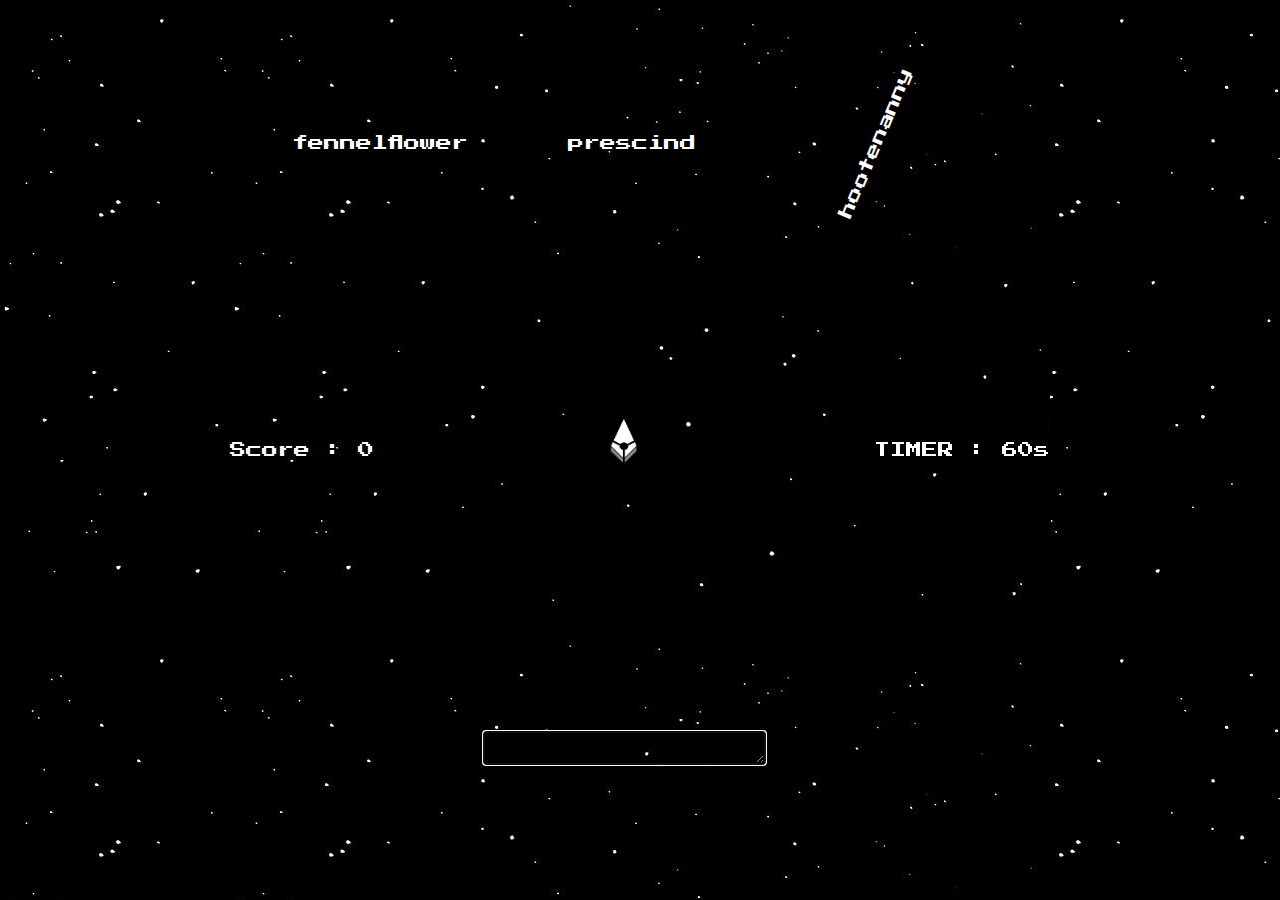
<file: pages/shooterGame.html>
<!DOCTYPE html>
<html lang="en">
<head>
    <meta charset="UTF-8">
    <meta http-equiv="X-UA-Compatible" content="IE=edge">
    <meta name="viewport" content="width=device-width, initial-scale=1.0">
    <link rel="stylesheet" href="../styles/shooterCSS.css">
    <title>Document</title>
</head>
<body>
    
    <div class="score-div">
        <aside id="score">Score : 0
        </aside>
    </div>
    <div class="container">
        <section class="display-container">
            <div id="word-display-1">Hello</div>
            <div id="word-display-2">My</div>
            <div id="word-display-3">Friend</div>
        </section>
        
        
        <div class="ship-div">
            <img src="../styles/img/laserbulletpng.png" class="bullet hidden" alt="">
            <div>
                <img src="../styles/img/ship.png" alt="" class="ship">
            </div>
        </div>
        
        <textarea name="inputArea" id="input-area" autofocus></textarea>
    </div>

    <div class="countdown-div">
        <aside id="timer">TIMER : 60s</aside>
    </div>

    <script src="../js/shooterLogic.js"></script>
</body>
</html>
</file>
<file: styles/main-menu-style.css>
@font-face {
    font-family: 'press_start_2pregular';
    src: url('../fonts/pressstart2p-regular-webfont.woff2') format('woff2'),
         url('../fonts/pressstart2p-regular-webfont.woff') format('woff');
    font-weight: normal;
    font-style: normal;

}
html,body {
    padding: 0;
    margin: 0;
    background-image: url(./img/nightskybg.jpg);
    font-family:'press_start_2pregular';
    color:white
  
}
a {
    text-decoration: none;
}
#title-section {
    display: flex;
    justify-content: center;
    
    
}

#main-section {
    display: flex;
    justify-content: center;
    align-items: center;
    flex-direction: column;
}


.glow-on-hover {
    width: 220px;
    height: 50px;
    margin-bottom: 15px;
    border: none;
    outline: none;
    color: #fff;
    background: #111;
    cursor: pointer;
    position: relative;
    z-index: 0;
    border-radius: 10px;
    text-align: center;
    padding-top: 25px;
    
    
}

.glow-on-hover:before {
    content: '';
    background: linear-gradient(45deg, #ff0000, #ff7300, #fffb00, #48ff00, #00ffd5, #002bff, #7a00ff, #ff00c8, #ff0000);
    position: absolute;
    top: -2px;
    left:-2px;
    background-size: 400%;
    z-index: -1;
    filter: blur(5px);
    width: calc(100% + 4px);
    height: calc(100% + 4px);
    animation: glowing 20s linear infinite;
    opacity: 0;
    transition: opacity .3s ease-in-out;
    border-radius: 10px;
}

.glow-on-hover:active {
    color: #000
}

.glow-on-hover:active:after {
    background: transparent;
}

.glow-on-hover:hover:before {
    opacity: 1;
}

.glow-on-hover:after {
    z-index: -1;
    content: '';
    position: absolute;
    width: 100%;
    height: 100%;
    background: #111;
    left: 0;
    top: 0;
    border-radius: 10px;
}

@keyframes glowing {
    0% { background-position: 0 0; }
    50% { background-position: 400% 0; }
    100% { background-position: 0 0; }
}
</file>
<file: fonts/stylesheet.css>
/*! Generated by Font Squirrel (https://www.fontsquirrel.com) on July 13, 2021 */



@font-face {
    font-family: 'press_start_2pregular';
    src: url('pressstart2p-regular-webfont.woff2') format('woff2'),
         url('pressstart2p-regular-webfont.woff') format('woff');
    font-weight: normal;
    font-style: normal;

}
</file>
<file: styles/shooterCSS.css>
@font-face {
    font-family: 'press_start_2pregular';
    src: url('../fonts/pressstart2p-regular-webfont.woff2') format('woff2'),
         url('../fonts/pressstart2p-regular-webfont.woff') format('woff');
    font-weight: normal;
    font-style: normal;

}
html,body {
    padding: 0;
    margin: 0;
    background-image: url(./img/nightskybg.jpg);
    font-family:'press_start_2pregular';
    color:white;
    box-sizing: border-box;
    display: flex;
    justify-content: center;
    align-items: center;
    min-height: 100vh;
  
  
}

.container {
    display: flex;
    /* border: solid red 2px; */
    height: 70vh;
    width:  500px;
    flex-direction: column;
    justify-content: space-between;
    align-items: center;
    /* border: white 1px solid; */
}


.ship {
    width: 50px;
    height: 50px;
    
    
}


.display-container {
    display : flex;
}

.bullet {
    height: 50px;
    width:50px;
    
    position: absolute;
    transition: transform 300ms linear ;
    
}

.hidden {
    visibility: hidden;
}


#word-display-1 {
    align-self: center;
    
    margin-right: 100px;
    animation: rotate 1.5s forwards alternate linear infinite;

}

#word-display-2 {
    
    
    margin-right: 100px;
    
    animation: rotate 1s forwards alternate infinite;
    
}

#word-display-3 {
    
    
    transform: rotate(-67deg);
    animation: rotate 0.8s forwards alternate linear infinite;
}


#input-area {
    background-image: url(./img/nightskybg.jpg);
    font-family:'press_start_2pregular';
    border: 2px white solid;
    color: whitesmoke;
}

@keyframes rotate {
    0% {
        transform: rotate(0deg);
    }

    100% {
        transform: rotate(360deg);
    }
}
</file>
<file: fonts/specimen_files/specimen_stylesheet.css>
@import url('grid_12-825-55-15.css');

/*  
	CSS Reset by Eric Meyer - Released under Public Domain
    http://meyerweb.com/eric/tools/css/reset/
*/
html, body, div, span, applet, object, iframe,
h1, h2, h3, h4, h5, h6, p, blockquote, pre,
a, abbr, acronym, address, big, cite, code,
del, dfn, em, font, img, ins, kbd, q, s, samp,
small, strike, strong, sub, sup, tt, var,
b, u, i, center, dl, dt, dd, ol, ul, li,
fieldset, form, label, legend, table, 
caption, tbody, tfoot, thead, tr, th, td 
                  {margin: 0;padding: 0;border: 0;outline: 0;
                  font-size: 100%;vertical-align: baseline;
                  background: transparent;}
body              {line-height: 1;}
ol, ul            {list-style: none;}
blockquote, q     {quotes: none;}
blockquote:before, blockquote:after,
q:before, q:after {content: '';	content: none;}
:focus            {outline: 0;}
ins               {text-decoration: none;}
del               {text-decoration: line-through;}
table             {border-collapse: collapse;border-spacing: 0;}




body {
	color: #000;
	background-color: #dcdcdc;
}

a {
	text-decoration: none;
	color: #1883ba;
}

h1{
	font-size: 32px;
	font-weight: normal;
	font-style: normal;
	margin-bottom: 18px;
}

h2{
	font-size: 18px;
}

#container {
	width: 865px;
	margin: 0px auto;
}


#header {
	padding: 20px;
	font-size: 36px;
	background-color: #000;
	color: #fff;
}

#header span {
	color: #666;
}
#main_content {
	background-color: #fff;
	padding: 60px 20px 20px;
}


#footer p {
	margin: 0;
	padding-top: 10px;
	padding-bottom: 50px;
	color: #333;
	font: 10px Arial, sans-serif;
}

.tabs {
	width: 100%;
	height: 31px;
	background-color: #444;
}
.tabs li {
	float:  left;
	margin: 0;
	overflow: hidden;
	background-color: #444;
}
.tabs li a {
	display: block;
	color: #fff;
	text-decoration: none;
	font: bold 11px/11px 'Arial';
	text-transform: uppercase;
	padding: 10px 15px;
	border-right: 1px solid #fff;
}

.tabs li a:hover {
		background-color: #00b3ff;

}

.tabs li.active a {
	color:  #000;
	background-color: #fff;
}



div.huge {
	
	font-size: 300px;
	line-height: 1em;
	padding: 0;
	letter-spacing: -.02em;
	overflow: hidden;
}
div.glyph_range {
	font-size: 72px;
	line-height: 1.1em;
}

.size10{ font-size: 10px; }
.size11{ font-size: 11px; }
.size12{ font-size: 12px; }
.size13{ font-size: 13px; }
.size14{ font-size: 14px; }
.size16{ font-size: 16px; }
.size18{ font-size: 18px; }
.size20{ font-size: 20px; }
.size24{ font-size: 24px; }
.size30{ font-size: 30px; }
.size36{ font-size: 36px; }
.size48{ font-size: 48px; }
.size60{ font-size: 60px; }
.size72{ font-size: 72px; }
.size90{ font-size: 90px; }


.psample_row1 {	height: 120px;}
.psample_row1 {	height: 120px;}
.psample_row2 {	height: 160px;}
.psample_row3 {	height: 160px;}
.psample_row4 {	height: 160px;}

.psample {
	overflow: hidden;
	position: relative;
}
.psample p {
	line-height: 1.3em;
	display: block;
	overflow: hidden;
	margin: 0;
}

.psample span {
	margin-right: .5em;
}

.white_blend {
	width: 100%;
	height: 61px;
	background-image: url([data-uri]);
	position: absolute;
	bottom: 0;
}
.black_blend {
	width: 100%;
	height: 61px;
	background-image: url([data-uri]);
	position: absolute;
	bottom: 0;
}
.fullreverse {
	background:  #000 !important;
	color:  #fff !important;
	margin-left: -20px;
	padding-left: 20px;
	margin-right: -20px;
	padding-right: 20px;
	padding: 20px;
	margin-bottom:0;
}


.sample_table td {
	padding-top: 3px;
	padding-bottom:5px;
	padding-left: 5px;
	vertical-align: middle;
	line-height: 1.2em;
}

.sample_table td:first-child {
	background-color: #eee;
	text-align: right;
	padding-right: 5px;
	padding-left: 0;
	padding: 5px;
	font: 11px/12px "Courier New", Courier, mono;
}

code {
	white-space: pre;
	background-color: #eee;
	display: block;
	padding: 10px;
	margin-bottom: 18px;
	overflow: auto;
}


.bottom,.last 	{margin-bottom:0 !important; padding-bottom:0 !important;}

.box  { 
  padding: 18px; 
  margin-bottom: 18px; 
  background: #eee; 
}

.reverse,.reversed { background:  #000 !important;color:  #fff !important; border: none !important;}

#bodycomparison {
	position: relative;
	overflow: hidden;
	font-size: 72px;
	height: 90px;
	white-space: nowrap;
}

#bodycomparison div{
	font-size: 72px;
	line-height: 90px;
	display: inline;
	margin: 0 15px 0 0;
	padding: 0;
}

#bodycomparison div span{
	font: 10px Arial;
	position: absolute;
	left: 0;
}
#xheight {
	float: none;
	position: absolute;
	color: #d9f3ff;
	font-size: 72px;
	line-height: 90px;
}

.fontbody {
 position: relative;
}
.arialbody{
	font-family: Arial;
	position: relative;
}
.verdanabody{
	font-family: Verdana;
	position: relative;
}
.georgiabody{
	font-family: Georgia;
	position: relative;
}

/* @group Layout page
 */

#layout h1 {
	font-size: 36px;
	line-height: 42px;
	font-weight: normal;
	font-style: normal;
}

#layout h2 {
	font-size: 24px;
	line-height: 23px;
	font-weight: normal;
	font-style: normal;
}

#layout h3 {
	font-size: 22px;
	line-height: 1.4em;
	margin-top: 1em;
	font-weight: normal;
	font-style: normal;
}


#layout p.byline {
	font-size: 12px;
	margin-top: 18px;
	line-height: 12px;
	margin-bottom: 0;
}
#layout p {
	font-size: 14px;
	line-height: 21px;
	margin-bottom: .5em;
}

#layout p.large{
	font-size: 18px;
	line-height: 26px;
}

#layout .sidebar p{
	font-size: 12px;
	line-height: 1.4em;
}

#layout p.caption {
	font-size: 10px;
	margin-top: -16px;
	margin-bottom: 18px;
}

/* @end */

/* @group Glyphs */

#glyph_chart div{
	background-color: #d9f3ff;
	color: black;
	float: left;
	font-size: 36px;
	height: 1.2em;
	line-height: 1.2em;
	margin-bottom: 1px;
	margin-right: 1px;
	text-align: center;
	width: 1.2em;
	position: relative;
	padding: .6em .2em .2em;
}

#glyph_chart div p {
	position: absolute;
	left: 0;
	top: 0;
	display: block;
	text-align: center;
	font: bold 9px Arial, sans-serif;
	background-color: #3a768f;
	width: 100%;
	color: #fff;
	padding: 2px 0;
}


#glyphs h1 {
	font-family: Arial, sans-serif;
}
/* @end */

/* @group Installing */

#installing {
	font: 13px Arial, sans-serif;
}

#installing p,
#glyphs p{
	line-height: 1.2em;
	margin-bottom: 18px;
	font: 13px Arial, sans-serif;
}



#installing h3{
	font-size: 15px;
	margin-top: 18px;
}

/* @end */

#rendering h1 {
	font-family: Arial, sans-serif;
}
.render_table td {
	font: 11px "Courier New", Courier, mono;
	vertical-align: middle;
}
</file>
